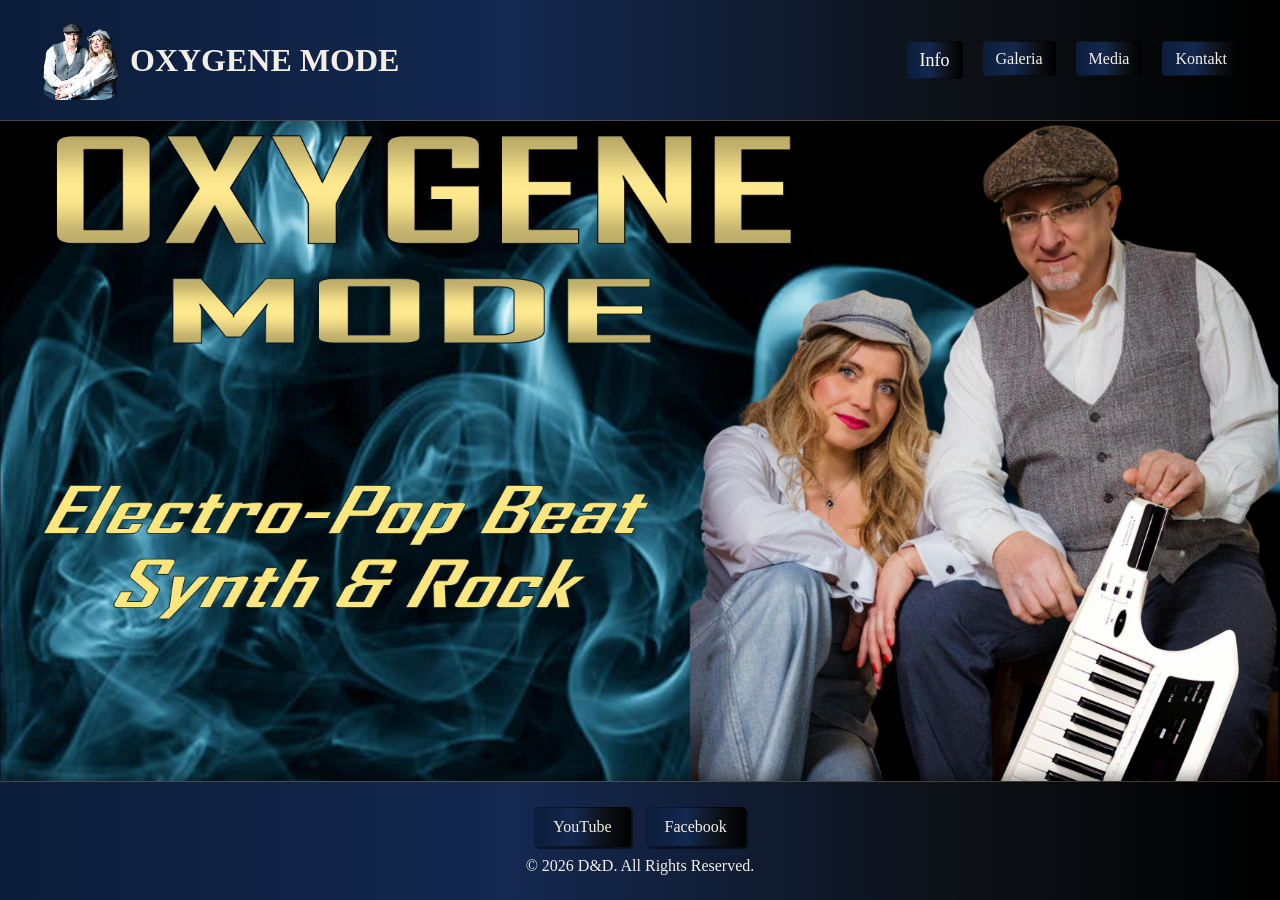
<file: index.html>
<!DOCTYPE html>
<html lang="pl">
<head>
  <meta charset="UTF-8">
  <meta name="viewport" content="width=device-width, initial-scale=1.0">
  <title>Massimo Grande & Anna Estera - Main</title>
  <link rel="stylesheet" href="style.css">
  <link rel="icon" href="href.jpg" type="image/jpeg">

  <style>
    /* Dropdown container */
    .dropdown {
      position: relative;
      display: inline-block;
    }

    /* Button */
    .dropbtn {
      background: none;
      border: none;
      font-size: 18px;
      cursor: pointer;
      color: inherit;
    }

    /* Dropdown menu */
    .dropdown-content {
      display: none;
      position: absolute;
      background-color: white;
      min-width: 80px;
      box-shadow: 0px 4px 8px rgba(0,0,0,0.2);
      list-style: none;
      padding: 0;
      margin: 0;
      z-index: 1000;
    }

    /* Links inside dropdown */
    .dropdown-content li a {
      display: block;
      padding: 10px;
      text-decoration: none;
      color: black;
    }

    .dropdown-content li a:hover {
      background-color: #f1f1f1;
    }

    /* Show dropdown on hover */
    .dropdown:hover .dropdown-content {
      display: block;
    }
  </style>

</head>

<body>

<header>
  <div class="logo">
    <img src="ikona.jpg" alt="Logo" class="logo-img">
    <h1 class="logo-text">
      <a href="index.html" class="logo-link">OXYGENE MODE</a>
    </h1>
  </div>

  <nav>
    <ul class="nav-links">

      <!-- Language Dropdown -->
      <li class="dropdown">
        <button class="dropbtn"><li><a>Info</a></li></button>
        <ul class="dropdown-content">
          <li><a href="pl.html">PL</a></li>
          <li><a href="en.html">EN</a></li>
          <li><a href="de.html">DE</a></li>
        </ul>
      </li>

      <!-- Existing menu -->
      <li><a href="galeria.html">Galeria</a></li>
      <li><a href="media.html">Media</a></li>
      <li><a href="kontakt.html">Kontakt</a></li>

    </ul>
  </nav>
</header>

<main>
</main>

<footer>
  <div class="socials">
    <a href="https://www.youtube.com/@MassimoGrandeAnnaEstera" target="_blank" class="social-btn">YouTube</a>
    <a href="https://www.facebook.com/p/Massimo-Grande-Anna-Estera-100083168958907/" target="_blank" class="social-btn">Facebook</a>
  </div>

  <p>© 2026 D&D. All Rights Reserved.</p>
</footer>

</body>
</html>
</file>
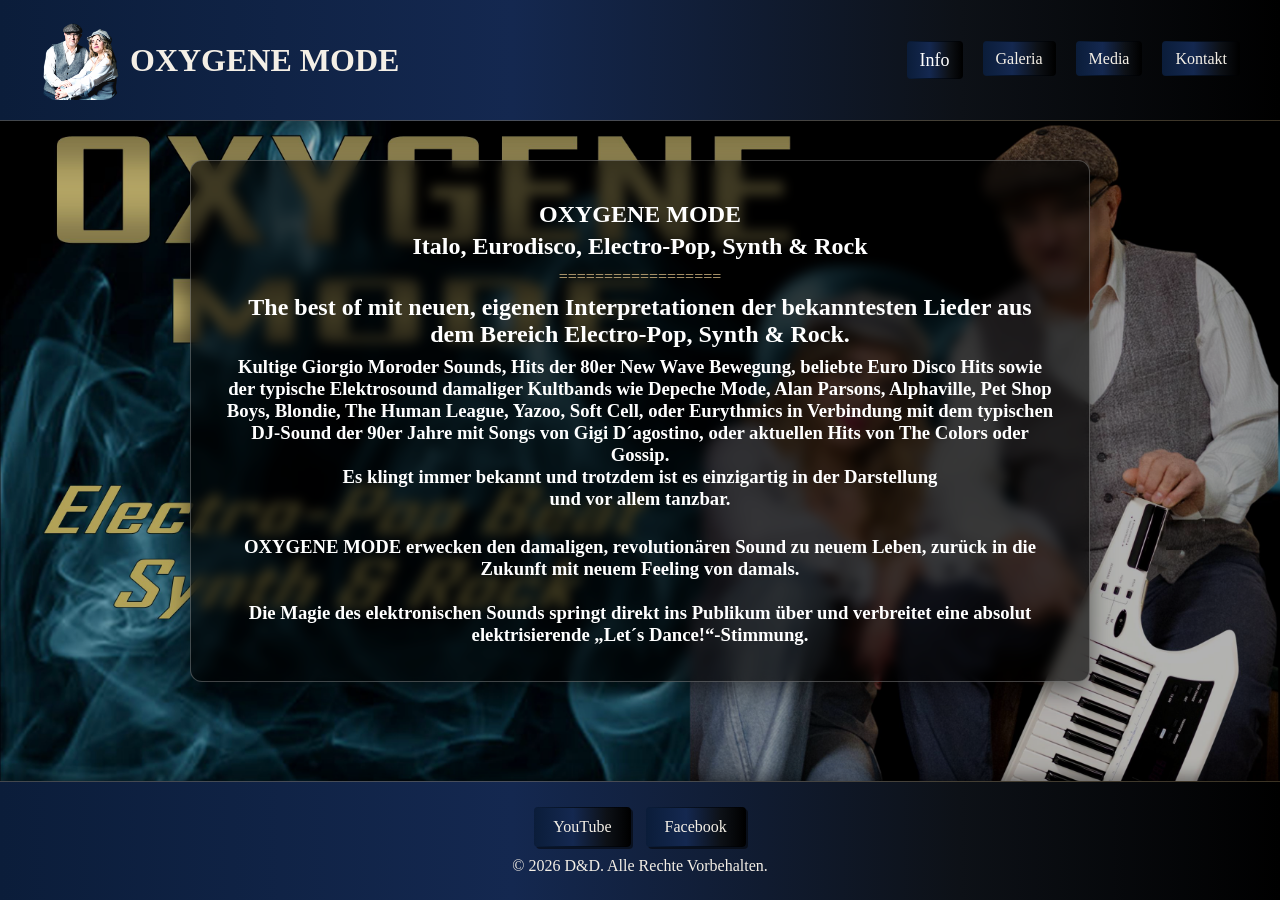
<file: de.html>
<!DOCTYPE html>
<html lang="pl">
<head>
  <meta charset="UTF-8">
  <meta name="viewport" content="width=device-width, initial-scale=1.0">
  <title>Massimo Grande & Anna Estera - Strona Główna</title>
  <link rel="stylesheet" href="style.css">
  <link rel="icon" href="href.jpg" type="image/jpeg">

  <style>
    /* Dropdown container */
    .dropdown {
      position: relative;
      display: inline-block;
    }

    /* Button */
    .dropbtn {
      background: none;
      border: none;
      font-size: 18px;
      cursor: pointer;
      color: inherit;
    }

    /* Dropdown menu */
    .dropdown-content {
      display: none;
      position: absolute;
      background-color: white;
      min-width: 80px;
      box-shadow: 0px 4px 8px rgba(0,0,0,0.2);
      list-style: none;
      padding: 0;
      margin: 0;
      z-index: 1000;
    }

    /* Links inside dropdown */
    .dropdown-content li a {
      display: block;
      padding: 10px;
      text-decoration: none;
      color: black;
    }

    .dropdown-content li a:hover {
      background-color: #f1f1f1;
    }

    /* Show dropdown on hover */
    .dropdown:hover .dropdown-content {
      display: block;
    }
  </style>

</head>

<body>

<header>
  <div class="logo">
    <img src="ikona.jpg" alt="Logo" class="logo-img">
    <h1 class="logo-text">
      <a href="index.html" class="logo-link">OXYGENE MODE</a>
    </h1>
  </div>

  <nav>
    <ul class="nav-links">

      <!-- Language Dropdown -->
      <li class="dropdown">
        <button class="dropbtn"><li><a>Info</a></li></button>
        <ul class="dropdown-content">
          <li><a href="pl.html">PL</a></li>
          <li><a href="en.html">EN</a></li>
          <li><a href="de.html">DE</a></li>
        </ul>
      </li>

      <!-- Existing menu -->
      <li><a href="galeria.html">Galeria</a></li>
      <li><a href="media.html">Media</a></li>
      <li><a href="kontakt.html">Kontakt</a></li>

    </ul>
  </nav>
</header>

<style>
/* ================= INFO TEXT CARD ================= */

.info-background {
  background: rgba(0, 0, 0, 0.65);

  border: 1px solid rgba(255, 255, 255, 0.25);
  border-radius: 12px;

  padding: 0px 35px 35px 35px;
  margin: 40px auto;

  max-width: 900px;

  box-shadow: 0 8px 25px rgba(0,0,0,0.5);

  backdrop-filter: blur(6px);
}

.info-background h1,
.info-background h2,
.info-background h3 {
  color: white;
}
</style>


<main class="home">

  <!-- INTRO -->
  <section class="intro info-background">

    <h1 class="section-title">OXYGENE MODE</h1>
    <h2 class="section-info">Italo, Eurodisco, Electro-Pop, Synth & Rock </h2>
    <r></r>
    <r>==================</r>

    <p>
      <h2>
        The best of mit neuen, 
        eigenen Interpretationen der bekanntesten 
        Lieder aus dem Bereich Electro-Pop, Synth & Rock.  
      </h2>
    </p>

    <r></r>

    <p>
      <h3>
        Kultige Giorgio Moroder Sounds, Hits der 80er New Wave Bewegung, 
        beliebte Euro Disco Hits sowie der typische Elektrosound damaliger 
        Kultbands wie Depeche Mode, Alan Parsons, Alphaville, Pet Shop Boys, 
        Blondie, The Human League, Yazoo, Soft Cell, oder Eurythmics in Verbindung 
        mit dem typischen DJ-Sound der 90er Jahre mit Songs von  
        Gigi D´agostino, oder aktuellen Hits von The Colors oder Gossip.
        <br>  
        Es klingt immer bekannt und trotzdem ist es einzigartig in der Darstellung
        <br>  
        und vor allem tanzbar. 
      </h3>
    </p>
    <br>
    <r></r>

    <h3>
      OXYGENE MODE erwecken den damaligen, revolutionären Sound zu neuem Leben, 
      zurück in die Zukunft mit neuem Feeling von damals.  <br><br>

      Die Magie des elektronischen Sounds springt direkt ins Publikum über und verbreitet eine absolut elektrisierende „Let´s Dance!“-Stimmung.<br>
    </h3>

  </section>

</main>

<footer>
  <div class="socials">
    <a href="https://www.youtube.com/@MassimoGrandeAnnaEstera" target="_blank" class="social-btn">YouTube</a>
    <a href="https://www.facebook.com/p/Massimo-Grande-Anna-Estera-100083168958907/" target="_blank" class="social-btn">Facebook</a>
  </div>

  <p>© 2026 D&D. Alle Rechte Vorbehalten.</p>
</footer>

</body>
</html>
</file>
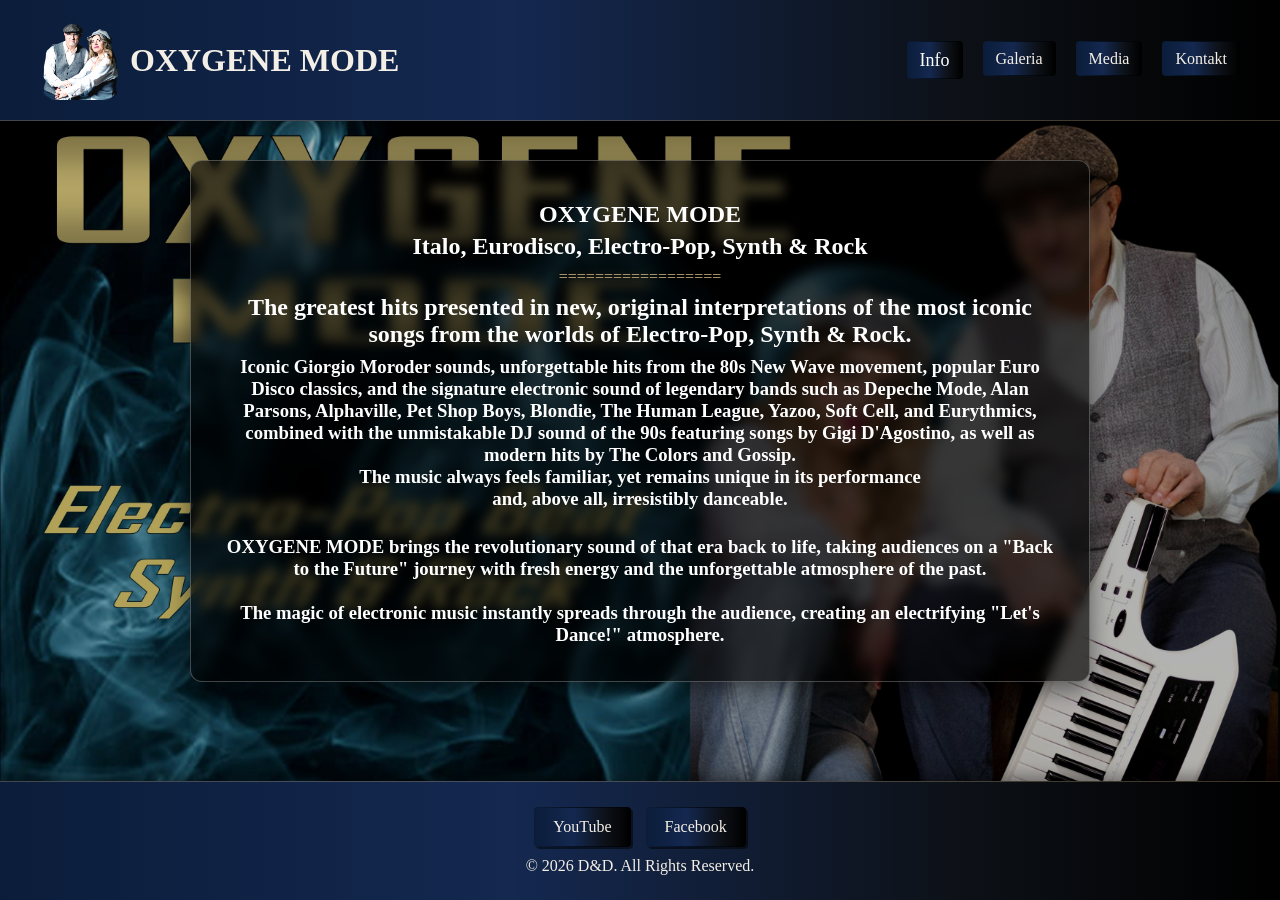
<file: en.html>
<!DOCTYPE html>
<html lang="pl">
<head>
  <meta charset="UTF-8">
  <meta name="viewport" content="width=device-width, initial-scale=1.0">
  <title>Massimo Grande & Anna Estera - Strona Główna</title>
  <link rel="stylesheet" href="style.css">
  <link rel="icon" href="href.jpg" type="image/jpeg">

  <style>
    /* Dropdown container */
    .dropdown {
      position: relative;
      display: inline-block;
    }

    /* Button */
    .dropbtn {
      background: none;
      border: none;
      font-size: 18px;
      cursor: pointer;
      color: inherit;
    }

    /* Dropdown menu */
    .dropdown-content {
      display: none;
      position: absolute;
      background-color: white;
      min-width: 80px;
      box-shadow: 0px 4px 8px rgba(0,0,0,0.2);
      list-style: none;
      padding: 0;
      margin: 0;
      z-index: 1000;
    }

    /* Links inside dropdown */
    .dropdown-content li a {
      display: block;
      padding: 10px;
      text-decoration: none;
      color: black;
    }

    .dropdown-content li a:hover {
      background-color: #f1f1f1;
    }

    /* Show dropdown on hover */
    .dropdown:hover .dropdown-content {
      display: block;
    }
  </style>

</head>

<body>

<header>
  <div class="logo">
    <img src="ikona.jpg" alt="Logo" class="logo-img">
    <h1 class="logo-text">
      <a href="index.html" class="logo-link">OXYGENE MODE</a>
    </h1>
  </div>

  <nav>
    <ul class="nav-links">

      <!-- Language Dropdown -->
      <li class="dropdown">
        <button class="dropbtn"><li><a>Info</a></li></button>
        <ul class="dropdown-content">
          <li><a href="pl.html">PL</a></li>
          <li><a href="en.html">EN</a></li>
          <li><a href="de.html">DE</a></li>
        </ul>
      </li>

      <!-- Existing menu -->
      <li><a href="galeria.html">Galeria</a></li>
      <li><a href="media.html">Media</a></li>
      <li><a href="kontakt.html">Kontakt</a></li>

    </ul>
  </nav>
</header>

<style>
/* ================= INFO TEXT CARD ================= */

.info-background {
  background: rgba(0, 0, 0, 0.65);

  border: 1px solid rgba(255, 255, 255, 0.25);
  border-radius: 12px;

  padding: 0px 35px 35px 35px;
  margin: 40px auto;

  max-width: 900px;

  box-shadow: 0 8px 25px rgba(0,0,0,0.5);

  backdrop-filter: blur(6px);
}

.info-background h1,
.info-background h2,
.info-background h3 {
  color: white;
}
</style>


<main class="home">

  <!-- INTRO -->
  <section class="intro info-background">

    <h1 class="section-title">OXYGENE MODE</h1>
    <h2 class="section-info">Italo, Eurodisco, Electro-Pop, Synth & Rock</h2>
    <r></r>
    <r>==================</r>

    <p>
      <h2>
        The greatest hits presented in new, original interpretations 
        of the most iconic songs from the worlds of 
        Electro-Pop, Synth & Rock.
      </h2>
    </p>

    <r></r>

    <p>
      <h3>
        Iconic Giorgio Moroder sounds, unforgettable hits from the 80s New Wave movement,
        popular Euro Disco classics, and the signature electronic sound of legendary bands
        such as Depeche Mode, Alan Parsons, Alphaville, Pet Shop Boys, Blondie,
        The Human League, Yazoo, Soft Cell, and Eurythmics, combined with the
        unmistakable DJ sound of the 90s featuring songs by Gigi D'Agostino,
        as well as modern hits by The Colors and Gossip.
        <br>
        The music always feels familiar, yet remains unique in its performance
        <br>
        and, above all, irresistibly danceable.
      </h3>
    </p>
    <br>
    <r></r>

    <h3>
      OXYGENE MODE brings the revolutionary sound of that era back to life,
      taking audiences on a "Back to the Future" journey with fresh energy
      and the unforgettable atmosphere of the past. <br><br>

      The magic of electronic music instantly spreads through the audience,
      creating an electrifying "Let's Dance!" atmosphere.<br>
    </h3>

  </section>

</main>

<footer>
  <div class="socials">
    <a href="https://www.youtube.com/@MassimoGrandeAnnaEstera" target="_blank" class="social-btn">YouTube</a>
    <a href="https://www.facebook.com/p/Massimo-Grande-Anna-Estera-100083168958907/" target="_blank" class="social-btn">Facebook</a>
  </div>

  <p>© 2026 D&D. All Rights Reserved.</p>
</footer>

</body>
</html>
</file>
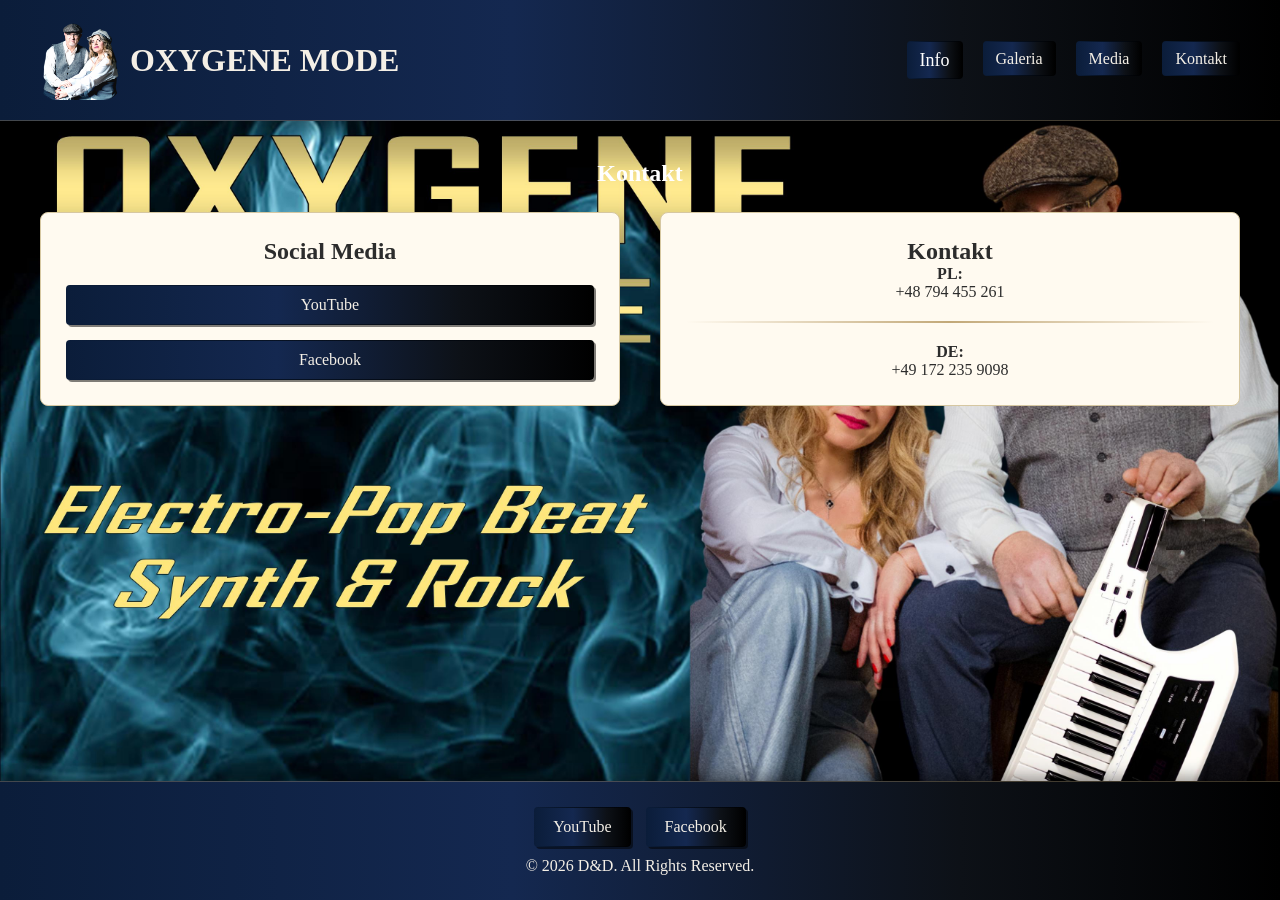
<file: kontakt.html>
<!DOCTYPE html>
<html lang="pl">
<head>
  <meta charset="UTF-8">
  <meta name="viewport" content="width=device-width, initial-scale=1.0">
  <title>Massimo Grande & Anna Estera - Strona Główna</title>
  <link rel="stylesheet" href="style.css">
  <link rel="icon" href="href.jpg" type="image/jpeg">

  <style>
    /* Dropdown container */
    .dropdown {
      position: relative;
      display: inline-block;
    }

    /* Button */
    .dropbtn {
      background: none;
      border: none;
      font-size: 18px;
      cursor: pointer;
      color: inherit;
    }

    /* Dropdown menu */
    .dropdown-content {
      display: none;
      position: absolute;
      background-color: white;
      min-width: 80px;
      box-shadow: 0px 4px 8px rgba(0,0,0,0.2);
      list-style: none;
      padding: 0;
      margin: 0;
      z-index: 1000;
    }

    /* Links inside dropdown */
    .dropdown-content li a {
      display: block;
      padding: 10px;
      text-decoration: none;
      color: black;
    }

    .dropdown-content li a:hover {
      background-color: #f1f1f1;
    }

    /* Show dropdown on hover */
    .dropdown:hover .dropdown-content {
      display: block;
    }
  </style>

</head>

<body>

<header>
  <div class="logo">
    <img src="ikona.jpg" alt="Logo" class="logo-img">
    <h1 class="logo-text">
      <a href="index.html" class="logo-link">OXYGENE MODE</a>
    </h1>
  </div>

  <nav>
    <ul class="nav-links">

      <!-- Language Dropdown -->
      <li class="dropdown">
        <button class="dropbtn"><li><a>Info</a></li></button>
        <ul class="dropdown-content">
          <li><a href="pl.html">PL</a></li>
          <li><a href="en.html">EN</a></li>
          <li><a href="de.html">DE</a></li>
        </ul>
      </li>

      <!-- Existing menu -->
      <li><a href="galeria.html">Galeria</a></li>
      <li><a href="media.html">Media</a></li>
      <li><a href="kontakt.html">Kontakt</a></li>

    </ul>
  </nav>
</header>

<main>

  <section>
    <h1 class="section-title">Kontakt</h1>

    <div class="contact-container">

      <!-- LEFT SIDE -->
      <div class="contact-box">
        <h2>Social Media</h2>

        <div class="social-buttons">
          <a href="https://www.youtube.com/@MassimoGrandeAnnaEstera" target="_blank" class="social-btn">
            YouTube
          </a>

          <a href="https://www.facebook.com/p/Massimo-Grande-Anna-Estera-100083168958907/" target="_blank" class="social-btn">
            Facebook
          </a>
        </div>
      </div>

      <!-- RIGHT SIDE -->
      <div class="contact-box">
        <h2>Kontakt</h2>

        <p><strong>PL:</strong></p>
        <p>+48 794 455 261</p>

        <div class="vintage-line"></div>

        <p><strong>DE:</strong></p>
        <p>+49 172 235 9098</p>
      </div>

    </div>

  </section>

</main>

<footer>
  <div class="socials">
    <a href="https://www.youtube.com/@MassimoGrandeAnnaEstera" target="_blank" class="social-btn">YouTube</a>
    <a href="https://www.facebook.com/p/Massimo-Grande-Anna-Estera-100083168958907/" target="_blank" class="social-btn">Facebook</a>
  </div>

  <p>© 2026 D&D. All Rights Reserved.</p>
</footer>

</body>
</html>
</file>
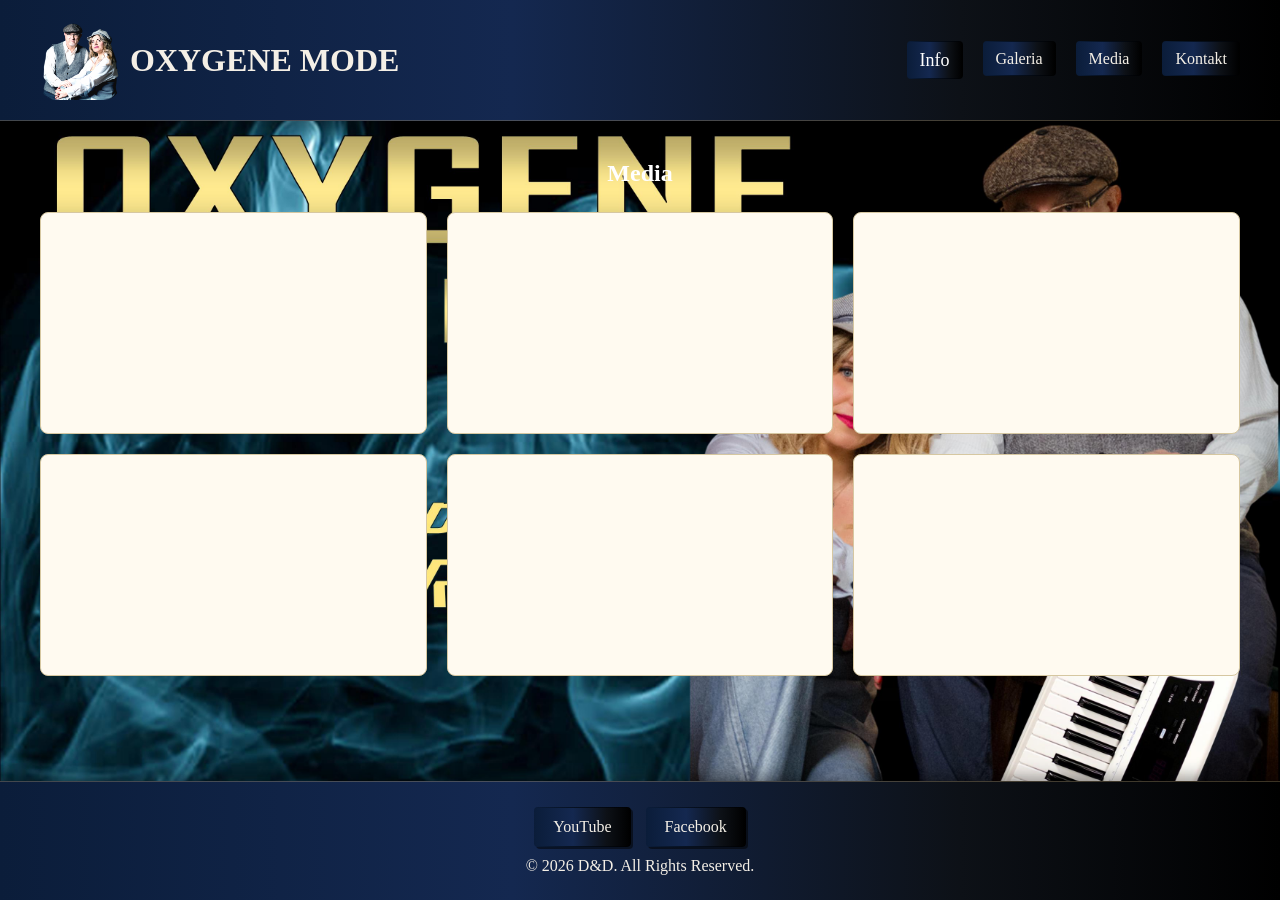
<file: media.html>
<!DOCTYPE html>
<html lang="pl">
<head>
  <meta charset="UTF-8">
  <meta name="viewport" content="width=device-width, initial-scale=1.0">
  <title>Massimo Grande & Anna Estera - Strona Główna</title>
  <link rel="stylesheet" href="style.css">
  <link rel="icon" href="href.jpg" type="image/jpeg">

  <style>
    /* Dropdown container */
    .dropdown {
      position: relative;
      display: inline-block;
    }

    /* Button */
    .dropbtn {
      background: none;
      border: none;
      font-size: 18px;
      cursor: pointer;
      color: inherit;
    }

    /* Dropdown menu */
    .dropdown-content {
      display: none;
      position: absolute;
      background-color: white;
      min-width: 80px;
      box-shadow: 0px 4px 8px rgba(0,0,0,0.2);
      list-style: none;
      padding: 0;
      margin: 0;
      z-index: 1000;
    }

    /* Links inside dropdown */
    .dropdown-content li a {
      display: block;
      padding: 10px;
      text-decoration: none;
      color: black;
    }

    .dropdown-content li a:hover {
      background-color: #f1f1f1;
    }

    /* Show dropdown on hover */
    .dropdown:hover .dropdown-content {
      display: block;
    }
  </style>

</head>

<body>

<header>
  <div class="logo">
    <img src="ikona.jpg" alt="Logo" class="logo-img">
    <h1 class="logo-text">
      <a href="index.html" class="logo-link">OXYGENE MODE</a>
    </h1>
  </div>

  <nav>
    <ul class="nav-links">

      <!-- Language Dropdown -->
      <li class="dropdown">
        <button class="dropbtn"><li><a>Info</a></li></button>
        <ul class="dropdown-content">
          <li><a href="pl.html">PL</a></li>
          <li><a href="en.html">EN</a></li>
          <li><a href="de.html">DE</a></li>
        </ul>
      </li>

      <!-- Existing menu -->
      <li><a href="galeria.html">Galeria</a></li>
      <li><a href="media.html">Media</a></li>
      <li><a href="kontakt.html">Kontakt</a></li>

    </ul>
  </nav>
</header>

<main>

  <section>
    <h1 class="section-title">Media</h1>

    <div class="video-grid">

      <div class="video-card">
        <iframe width="560" height="315" src="https://www.youtube.com/embed/epKjCozgcYE?si=IbpOD33XNhXOvCDi" title="YouTube video player" frameborder="0" allow="accelerometer; autoplay; clipboard-write; encrypted-media; gyroscope; picture-in-picture; web-share" referrerpolicy="strict-origin-when-cross-origin" allowfullscreen></iframe>
      </div>

      <div class="video-card">
        <iframe src=""
          frameborder="0"
          allowfullscreen>
        </iframe>
      </div>

      <div class="video-card">
        <iframe src=""
          frameborder="0"
          allowfullscreen>
        </iframe>
      </div>

      <div class="video-card">
        <iframe src=""
          frameborder="0"
          allowfullscreen>
        </iframe>
      </div>

      <div class="video-card">
        <iframe src=""
          frameborder="0"
          allowfullscreen>
        </iframe>
      </div>

      <div class="video-card">
        <iframe src=""
          frameborder="0"
          allowfullscreen>
        </iframe>
      </div>

    </div>

  </section>

</main>

<footer>
  <div class="socials">
    <a href="https://www.youtube.com/@MassimoGrandeAnnaEstera" target="_blank" class="social-btn">YouTube</a>
    <a href="https://www.facebook.com/p/Massimo-Grande-Anna-Estera-100083168958907/" target="_blank" class="social-btn">Facebook</a>
  </div>

  <p>© 2026 D&D. All Rights Reserved.</p>
</footer>

</body>
</html>
</file>
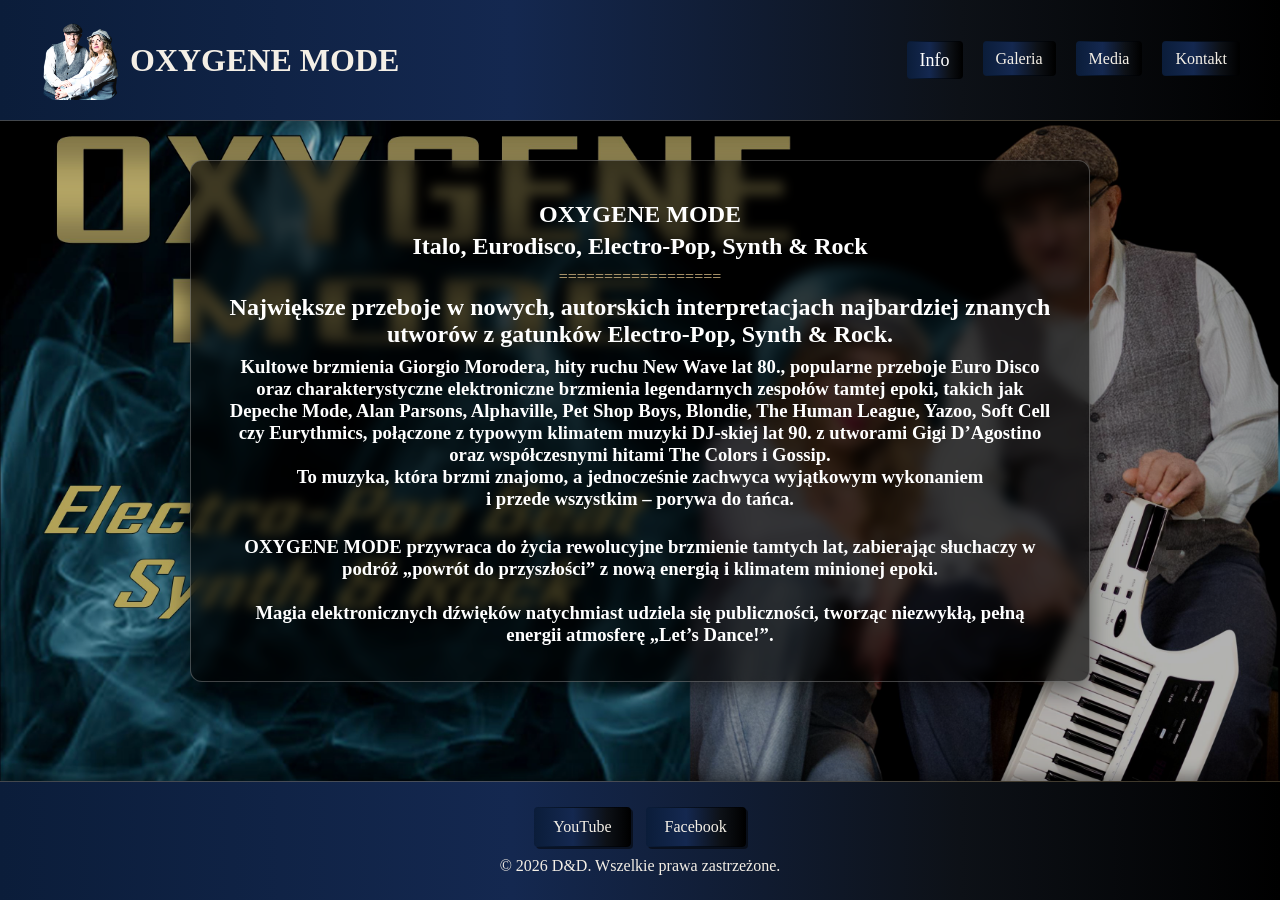
<file: pl.html>
<!DOCTYPE html>
<html lang="pl">
<head>
  <meta charset="UTF-8">
  <meta name="viewport" content="width=device-width, initial-scale=1.0">
  <title>Massimo Grande & Anna Estera - Strona Główna</title>
  <link rel="stylesheet" href="style.css">
  <link rel="icon" href="href.jpg" type="image/jpeg">

  <style>
    /* Dropdown container */
    .dropdown {
      position: relative;
      display: inline-block;
    }

    /* Button */
    .dropbtn {
      background: none;
      border: none;
      font-size: 18px;
      cursor: pointer;
      color: inherit;
    }

    /* Dropdown menu */
    .dropdown-content {
      display: none;
      position: absolute;
      background-color: white;
      min-width: 80px;
      box-shadow: 0px 4px 8px rgba(0,0,0,0.2);
      list-style: none;
      padding: 0;
      margin: 0;
      z-index: 1000;
    }

    /* Links inside dropdown */
    .dropdown-content li a {
      display: block;
      padding: 10px;
      text-decoration: none;
      color: black;
    }

    .dropdown-content li a:hover {
      background-color: #f1f1f1;
    }

    /* Show dropdown on hover */
    .dropdown:hover .dropdown-content {
      display: block;
    }
  </style>

</head>

<body>

<header>
  <div class="logo">
    <img src="ikona.jpg" alt="Logo" class="logo-img">
    <h1 class="logo-text">
      <a href="index.html" class="logo-link">OXYGENE MODE</a>
    </h1>
  </div>

  <nav>
    <ul class="nav-links">

      <!-- Language Dropdown -->
      <li class="dropdown">
        <button class="dropbtn"><li><a>Info</a></li></button>
        <ul class="dropdown-content">
          <li><a href="pl.html">PL</a></li>
          <li><a href="en.html">EN</a></li>
          <li><a href="de.html">DE</a></li>
        </ul>
      </li>

      <!-- Existing menu -->
      <li><a href="galeria.html">Galeria</a></li>
      <li><a href="media.html">Media</a></li>
      <li><a href="kontakt.html">Kontakt</a></li>

    </ul>
  </nav>
</header>

<style>
/* ================= INFO TEXT CARD ================= */

.info-background {
  background: rgba(0, 0, 0, 0.65);

  border: 1px solid rgba(255, 255, 255, 0.25);
  border-radius: 12px;

  padding: 0px 35px 35px 35px;
  margin: 40px auto;

  max-width: 900px;

  box-shadow: 0 8px 25px rgba(0,0,0,0.5);

  backdrop-filter: blur(6px);
}

.info-background .section-info {
  color: white;
}
</style>


<main class="home">

  <!-- INTRO -->
  <section class="intro info-background">

    <h1 class="section-title">OXYGENE MODE</h1>
    <h2 class="section-info">Italo, Eurodisco, Electro-Pop, Synth & Rock </h2>
    <r></r>
    <r>==================</r>

    <p>
      <h2>
        Największe przeboje w nowych, autorskich interpretacjach 
        najbardziej znanych utworów z gatunków 
        Electro-Pop, Synth & Rock.
      </h2>
    </p>

    <r></r>

    <p>
      <h3>
        Kultowe brzmienia Giorgio Morodera, hity ruchu New Wave lat 80., 
        popularne przeboje Euro Disco oraz charakterystyczne elektroniczne 
        brzmienia legendarnych zespołów tamtej epoki, takich jak Depeche Mode, 
        Alan Parsons, Alphaville, Pet Shop Boys, Blondie, The Human League, 
        Yazoo, Soft Cell czy Eurythmics, połączone z typowym klimatem muzyki 
        DJ-skiej lat 90. z utworami Gigi D’Agostino oraz współczesnymi hitami 
        The Colors i Gossip.
        <br>
        To muzyka, która brzmi znajomo, a jednocześnie zachwyca 
        wyjątkowym wykonaniem
        <br>
        i przede wszystkim – porywa do tańca.
      </h3>
    </p>
    <br>
    <r></r>

    <h3>
      OXYGENE MODE przywraca do życia rewolucyjne brzmienie tamtych lat, 
      zabierając słuchaczy w podróż „powrót do przyszłości” z nową energią 
      i klimatem minionej epoki. <br><br>

      Magia elektronicznych dźwięków natychmiast udziela się publiczności, 
      tworząc niezwykłą, pełną energii atmosferę „Let’s Dance!”.<br>
    </h3>

  </section>

</main>

<footer>
  <div class="socials">
    <a href="https://www.youtube.com/@MassimoGrandeAnnaEstera" target="_blank" class="social-btn">YouTube</a>
    <a href="https://www.facebook.com/p/Massimo-Grande-Anna-Estera-100083168958907/" target="_blank" class="social-btn">Facebook</a>
  </div>

  <p>© 2026 D&D. Wszelkie prawa zastrzeżone.</p>
</footer>

</body>
</html>
</file>
<file: style.css>
* {
  margin: 0;
  padding: 0;
  box-sizing: border-box;
  font-family: Georgia, "Times New Roman", serif;
}

html,
body {
  height: 100%;
}

body {
  display: flex;
  flex-direction: column;
  min-height: 100vh;
  color: #2c2c2c;

  background-image: url("foto3.jpg");
  background-size: cover;
  background-position: center 80px;
  background-repeat: no-repeat;
  background-attachment: fixed;
}

/* ================= HEADER ================= */

header {
  position: absolute;
  top: 0;
  left: 0;
  width: 100%;

  display: flex;
  justify-content: space-between;
  align-items: center;

  padding: 20px 40px;

  background: linear-gradient(
    90deg,
    #0b1d3a 0%,
    #142850 40%,
    #0d1117 75%,
    #000000 100%
  );

  color: #f4efe6;
  z-index: 1000;

  box-shadow: 0 4px 15px rgba(0, 0, 0, 0.4);
  border-bottom: 1px solid rgba(194, 168, 120, 0.3);
}

/* ================= LOGO ================= */

.logo {
  display: flex;
  align-items: center;
  gap: 10px;
}

.logo-img {
  width: 80px;
  height: 80px;
  object-fit: cover;
  border-radius: 20%;
}

.logo-text {
  font-size: 2rem;
}

.logo-link {
  text-decoration: none;
  color: #f4efe6;
}

/* ================= NAVIGATION ================= */

.nav-links {
  display: flex;
  gap: 20px;
  list-style: none;
}

.nav-links a {
  text-decoration: none;
  color: #f4efe6;
  padding: 8px 12px;

  border: 1px solid transparent;
  border-radius: 4px;

  background:
    linear-gradient(
      90deg,
      #0b1d3a 0%,
      #142850 40%,
      #0d1117 75%,
      #000000 100%
    ) padding-box,
    linear-gradient(
      90deg,
      #0b1d3a,
      #000000
    ) border-box;

  transition: 0.3s;
}

.nav-links a:hover {
  background:
    linear-gradient(
      90deg,
      #142850,
      #000000
    ) padding-box,
    linear-gradient(
      90deg,
      #1e90ff,
      #000000
    ) border-box;

  color: white;
}

/* ================= MAIN ================= */

main {
  flex: 1;
  padding-top: 120px;
}

main.home {
  color: white;
}

main.home::after {
  content: "";
  position: fixed;
  inset: 0;
  background: rgba(0, 0, 0, 0.3);
  z-index: -1;
}

/* ================= INTRO ================= */

.intro {
  text-align: center;
  padding: 40px 20px;
  max-width: 800px;
  margin: auto;
}

/* ================= TITLES ================= */

.section-title {
  text-align: center;
  margin: 40px 0 5px;
  color: rgb(255, 255, 255);
}

.section-info {
  text-align: center;
  color: rgb(255, 238, 190);
}

/* ================= INFO CARDS ================= */

.infocards {
  display: grid;
  grid-template-columns: repeat(auto-fit, minmax(200px, 1fr));
  gap: 20px;
  padding: 20px 40px;
}

.info-card {
  background: #fffaf0;
  border: 1px solid #d6c7a1;
  padding: 10px;
  border-radius: 8px;
  display: flex;
  justify-content: center;
  align-items: center;
}

.info-box {
  margin-top: 10px;
  font-size: 2rem;
}

/* ================= NEWS ================= */

.news {
  display: grid;
  grid-template-columns: repeat(auto-fit, minmax(220px, 1fr));
  gap: 20px;
  padding: 20px 40px;
}

.info1 {
  background: #fffaf0;
  padding: 20px;
  border: 1px solid #d6c7a1;
  border-radius: 8px;
}

.news-box {
  margin-top: 10px;
}

/* ================= GALLERY ================= */

.gallery-1,
.gallery-img {
  width: 100%;
  height: auto;
  display: block;
  border-radius: 6px;
}

/* ================= VIDEOS ================= */

.video-grid {
  display: grid;
  grid-template-columns: repeat(3, 1fr);
  gap: 20px;
  padding: 20px 40px;
}

.video-card {
  background: #fffaf0;
  border: 1px solid #d6c7a1;
  border-radius: 8px;
  padding: 10px;
}

.video-card iframe {
  width: 100%;
  height: 200px;
  border-radius: 6px;
  display: block;
}

/* ================= CONTACT ================= */

.contact-container {
  display: flex;
  justify-content: space-between;
  gap: 40px;
  padding: 20px 40px;
  flex-wrap: wrap;
}

.contact-box {
  flex: 1;
  min-width: 280px;
  background: #fffaf0;
  border: 1px solid #d6c7a1;
  border-radius: 8px;
  padding: 25px;
  text-align: center;
}

.social-buttons {
  display: flex;
  flex-direction: column;
  gap: 15px;
  margin-top: 20px;
}

/* ================= SOCIAL BUTTONS ================= */

.socials {
  display: flex;
  justify-content: center;
  gap: 15px;
  margin-bottom: 10px;
}

.social-btn {
  text-decoration: none;
  padding: 10px 18px;

  color: #f4efe6;

  border: 1px solid transparent;
  border-radius: 4px;

  background:
    linear-gradient(
      90deg,
      #0b1d3a 0%,
      #142850 40%,
      #0d1117 75%,
      #000000 100%
    ) padding-box,
    linear-gradient(
      90deg,
      #0b1d3a,
      #000000
    ) border-box;

  box-shadow: 2px 2px 0 rgba(0,0,0,0.5);

  transition: 0.2s;
}

.social-btn:hover {
  transform: translate(2px, 2px);

  background:
    linear-gradient(
      90deg,
      #142850,
      #000000
    ) padding-box,
    linear-gradient(
      90deg,
      #1e90ff,
      #000000
    ) border-box;

  box-shadow: none;
}

/* ================= DECORATION ================= */

.vintage-line {
  height: 2px;
  margin: 20px 0;
  background: linear-gradient(to right, transparent, #c2a878, transparent);
  border-radius: 2px;
}

r {
  display: block;
  margin: 8px 0;
  color: #c2a878;
}

/* ================= FOOTER ================= */

footer {
  text-align: center;
  padding: 25px;

  background: linear-gradient(
    90deg,
    #0b1d3a 0%,
    #142850 40%,
    #0d1117 75%,
    #000000 100%
  );

  color: #f4efe6;
  margin-top: 40px;

  box-shadow: 0 -4px 15px rgba(0, 0, 0, 0.4);
  border-top: 1px solid rgba(194, 168, 120, 0.3);
}

/* ================= RESPONSIVE ================= */

@media (max-width: 900px) {
  .video-grid {
    grid-template-columns: repeat(2, 1fr);
  }

  header {
    flex-direction: column;
    gap: 20px;
  }
}

@media (max-width: 600px) {
  .video-grid {
    grid-template-columns: 1fr;
  }

  .nav-links {
    flex-wrap: wrap;
    justify-content: center;
  }

  .logo-text {
    font-size: 1.6rem;
  }
}

/* ================= FORCE ALL HEADER DROPDOWN TEXT WHITE ================= */

header button,
header button *,
header .dropdown *,
header .dropdown-menu *,
header .dropdown-item {
  color: white !important;
}
</file>
